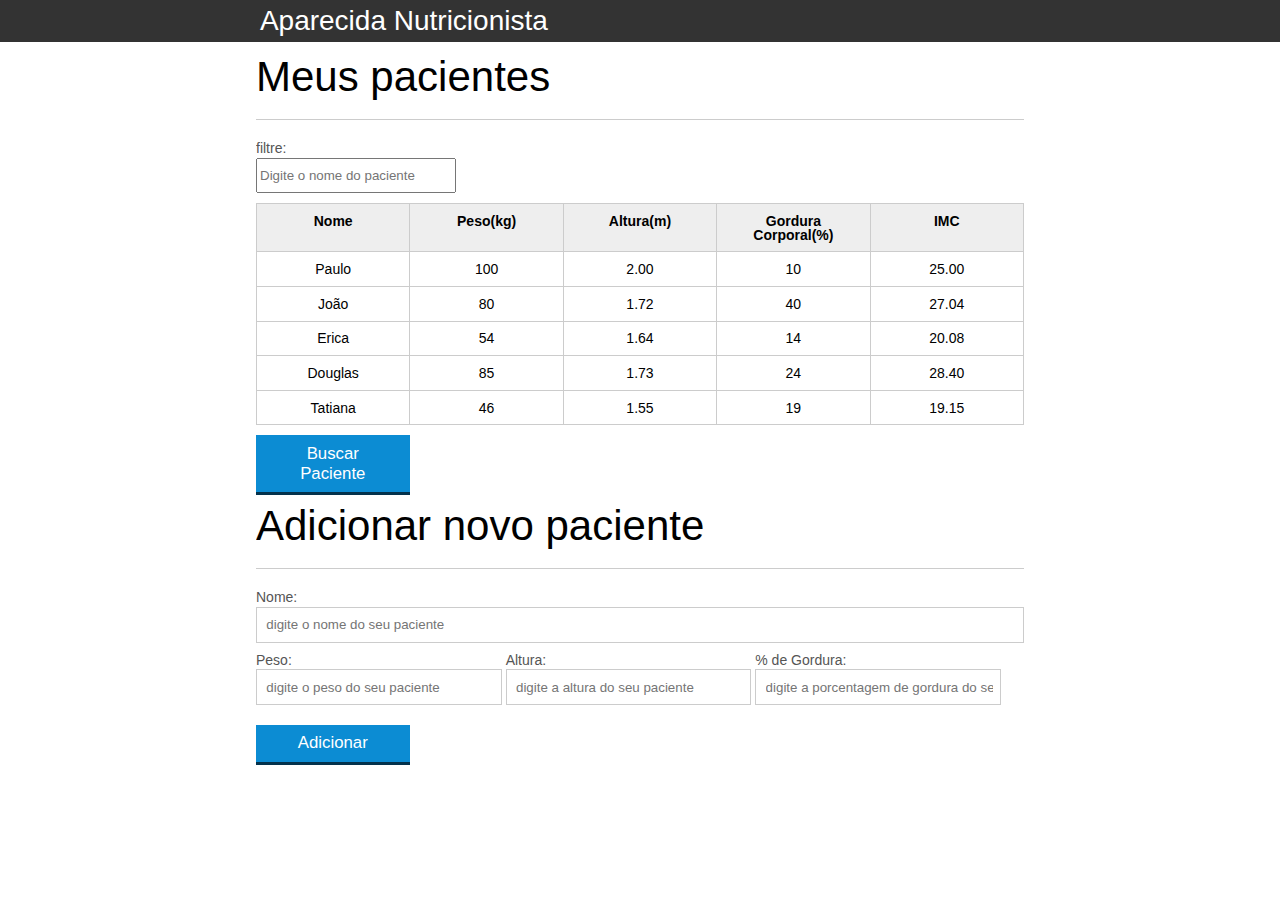
<file: index.html>
<!DOCTYPE html>
<html lang="pt-br">
  <head>
    <meta charset="UTF-8" />
    <title>Aparecida Nutrição</title>
    <link rel="icon" href="favicon.ico" type="image/x-icon" />
    <link rel="stylesheet" type="text/css" href="css/reset.css" />
    <link rel="stylesheet" type="text/css" href="css/index.css" />
  </head>
  <body>
    <header>
      <div class="container">
        <h1 class="titulo">Aparecida Nutrição</h1>
      </div>
    </header>
    <main>
      <section class="container">
        <h2>Meus pacientes</h2>
        <label for="filtrar-tabela">filtre:</label>
        <input
          type="text"
          name="filtro"
          id="filtrar-tabela"
          placeholder="Digite o nome do paciente"
        />
        <table>
          <thead>
            <tr>
              <th>Nome</th>
              <th>Peso(kg)</th>
              <th>Altura(m)</th>
              <th>Gordura Corporal(%)</th>
              <th>IMC</th>
            </tr>
          </thead>
          <tbody id="tabela-pacientes">
            <tr class="paciente">
              <td class="info-nome">Paulo</td>
              <td class="info-peso">100</td>
              <td class="info-altura">2.00</td>
              <td class="info-gordura">10</td>
              <td class="info-imc">0</td>
            </tr>

            <tr class="paciente">
              <td class="info-nome">João</td>
              <td class="info-peso">80</td>
              <td class="info-altura">1.72</td>
              <td class="info-gordura">40</td>
              <td class="info-imc">0</td>
            </tr>

            <tr class="paciente">
              <td class="info-nome">Erica</td>
              <td class="info-peso">54</td>
              <td class="info-altura">1.64</td>
              <td class="info-gordura">14</td>
              <td class="info-imc">0</td>
            </tr>

            <tr class="paciente">
              <td class="info-nome">Douglas</td>
              <td class="info-peso">85</td>
              <td class="info-altura">1.73</td>
              <td class="info-gordura">24</td>
              <td class="info-imc">0</td>
            </tr>
            <tr class="paciente">
              <td class="info-nome">Tatiana</td>
              <td class="info-peso">46</td>
              <td class="info-altura">1.55</td>
              <td class="info-gordura">19</td>
              <td class="info-imc">0</td>
            </tr>
          </tbody>
        </table>

        <span id="erro-ajax" class="invisivel"
          >Erro ao buscar os pacientes.</span
        >
        <button id="buscar-pacientes" class="botao bto-principal">
          Buscar Paciente
        </button>
      </section>
    </main>

    <section class="container">
      <h2 id="titulo-form">Adicionar novo paciente</h2>
      <ul id="mensagens-erro"></ul>
      <form id="form-adiciona">
        <div class="">
          <label for="nome">Nome:</label>
          <input
            id="nome"
            name="nome"
            type="text"
            placeholder="digite o nome do seu paciente"
            class="campo"
          />
        </div>
        <div class="grupo">
          <label for="peso">Peso:</label>
          <input
            id="peso"
            name="peso"
            type="text"
            placeholder="digite o peso do seu paciente"
            class="campo campo-medio"
          />
        </div>
        <div class="grupo">
          <label for="altura">Altura:</label>
          <input
            id="altura"
            name="altura"
            type="text"
            placeholder="digite a altura do seu paciente"
            class="campo campo-medio"
          />
        </div>
        <div class="grupo">
          <label for="gordura">% de Gordura:</label>
          <input
            id="gordura"
            name="gordura"
            type="text"
            placeholder="digite a porcentagem de gordura do seu paciente"
            class="campo campo-medio"
          />
        </div>

        <button id="adicionar-paciente" class="botao bto-principal">
          Adicionar
        </button>
      </form>
    </section>

    <script src="js/calcula-imc.js"></script>
    <script src="js/form.js"></script>
    <script src="js/remover-paciente.js"></script>
    <script src="js/filtrar.js"></script>
    <script src="js/buscar-pacientes.js"></script>
  </body>
</html>
</file>
<file: css/index.css>
* {
  box-sizing: border-box;
}

body {
  font-family: "Helvetica Neue", "Helvetica", Helvetica, Arial, sans-serif;
  font-size: 14px;
}

header {
  background-color: #333;
  height: 3em;
  color: #fff;
  margin-bottom: 1em;
}

header h1 {
  font-size: 2em;
  display: inline-block;
  vertical-align: middle;
}
header h2 {
  font-size: 2em;
  display: inline-block;
  vertical-align: middle;
}

header .container:before {
  content: "";
  display: inline-block;
  height: 100%;
  vertical-align: middle;
}

.container {
  width: 60%;
  height: 100%;
  margin: 0 auto;
}

section {
  margin: 2em 0;
  overflow: hidden;
}

section h2 {
  font-size: 3em;
  display: block;
  padding-bottom: 0.5em;
  border-bottom: 1px solid #ccc;
  margin-bottom: 0.5em;
}

table {
  width: 100%;
  margin-bottom: 0.5em;
  table-layout: fixed;
}

td,
th {
  padding: 0.7em;
  margin: 0;
  border: 1px solid #ccc;
  text-align: center;
}

th {
  font-weight: bold;
  background-color: #eee;
}

label {
  color: #555;
  display: block;
  margin-bottom: 0.2em;
}

.campo {
  margin: 0;
  padding-bottom: 1em;
  width: 100%;
  border: 1px solid #ccc;
  padding: 0.7em;
  width: 100%;
}

.campo-medio {
  display: inline-block;
  padding-right: 0.5em;
}

.grupo {
  width: 32%;
  display: inline-block;
  padding: 10px 0px;
}

button {
  padding: 0.5em 2em;
  border: 0;
  border-bottom: 3px solid;
  font-size: 1.2em;
  cursor: pointer;
  margin: 0;
  margin-top: -3px;
  color: #fff;
  background-color: #0c8cd3;
  border-color: #04324c;
  width: 20%;
  display: block;
  clear: both;
  margin: 10px 0px;
}

button:active {
  margin-top: 0px;
  border: 0;
}

button[disabled="disabled"],
button:disabled {
  background-color: gray;
  border-color: darkgray;
}

.adicionar-paciente {
  margin-top: 30px;
}

.campo-invalido {
  border: 1px solid red;
}

#mensagens-erro {
  color: red;
}

.paciente-invalido {
  background-color: lightcoral;
}

.fadeOut {
  opacity: 0;
  transition: 0.5s;
}

#filtrar-tabela {
  width: 200px;
  height: 35px;
  margin-bottom: 10px;
}

.invisivel {
  display: none;
}
</file>
